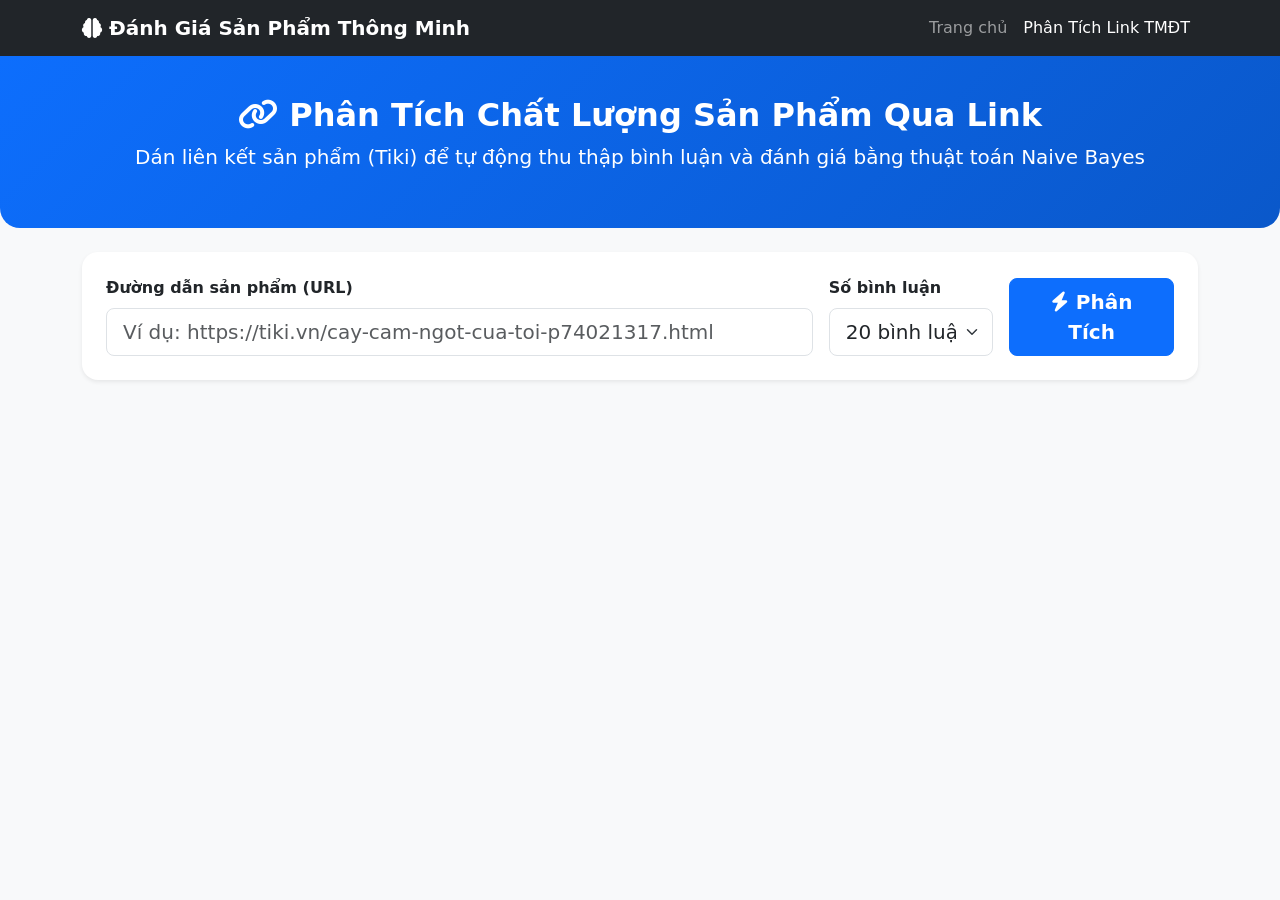
<file: frontend/templates/User/analyze.html>
<!DOCTYPE html>
<html lang="vi">
<head>
    <meta charset="UTF-8">
    <meta name="viewport" content="width=device-width, initial-scale=1.0">
    <title>Phân Tích Đánh Giá Sản Phẩm TMĐT</title>
    <link href="https://cdn.jsdelivr.net/npm/bootstrap@5.3.0/dist/css/bootstrap.min.css" rel="stylesheet">
    <link rel="stylesheet" href="https://cdnjs.cloudflare.com/ajax/libs/font-awesome/6.4.0/css/all.min.css">
    <style>
        .hero-section {
            background: linear-gradient(135deg, #0d6efd 0%, #0a58ca 100%);
            color: white;
            padding: 40px 0;
            border-radius: 0 0 20px 20px;
        }
        .trust-score-card {
            background: linear-gradient(135deg, #198754 0%, #146c43 100%);
            color: white;
            border-radius: 15px;
        }
        .badge-positive {
            background-color: #d1e7dd;
            color: #0f5132;
        }
        .badge-negative {
            background-color: #f8d7da;
            color: #842029;
        }
    </style>
</head>
<body class="bg-light">

<!-- Header Navigation -->
<nav class="navbar navbar-expand-lg navbar-dark bg-dark">
    <div class="container">
        <a class="navbar-brand fw-bold" href="/"><i class="fa-solid fa-brain"></i> Đánh Giá Sản Phẩm Thông Minh</a>
        <div class="navbar-nav ms-auto">
            <a class="nav-link" href="/">Trang chủ</a>
            <a class="nav-link active" href="/danh-gia-link">Phân Tích Link TMĐT</a>
        </div>
    </div>
</nav>

<!-- Hero Section -->
<div class="hero-section text-center mb-4">
    <div class="container">
        <h2 class="fw-bold"><i class="fa-solid fa-link"></i> Phân Tích Chất Lượng Sản Phẩm Qua Link</h2>
        <p class="lead">Dán liên kết sản phẩm (Tiki) để tự động thu thập bình luận và đánh giá bằng thuật toán Naive Bayes</p>
    </div>
</div>

<div class="container">
    <!-- Input Box -->
    <div class="card shadow-sm p-4 mb-4 border-0 rounded-4">
        <div class="row g-3">
            <div class="col-md-8">
                <label class="form-label fw-bold">Đường dẫn sản phẩm (URL)</label>
                <input type="url" id="productUrl" class="form-control form-control-lg" placeholder="Ví dụ: https://tiki.vn/cay-cam-ngot-cua-toi-p74021317.html">
            </div>
            <div class="col-md-2">
                <label class="form-label fw-bold">Số bình luận</label>
                <select id="maxReviews" class="form-select form-select-lg">
                    <option value="10">10 bình luận</option>
                    <option value="20" selected>20 bình luận</option>
                    <option value="50">50 bình luận</option>
                </select>
            </div>
            <div class="col-md-2 d-flex align-items-end">
                <button id="btnAnalyze" class="btn btn-primary btn-lg w-100 fw-bold" onclick="startAnalysis()">
                    <i class="fa-solid fa-bolt"></i> Phân Tích
                </button>
            </div>
        </div>
    </div>

    <!-- Loading State -->
    <div id="loadingState" class="text-center my-5 d-none">
        <div class="spinner-border text-primary my-3" style="width: 3.5rem; height: 3.5rem;" role="status"></div>
        <h4 class="fw-bold">Đang thu thập dữ liệu & phân tích NLP...</h4>
        <p class="text-muted">Hệ thống đang phân tích trên từng bình luận.</p>
    </div>

    <!-- Results Section -->
    <div id="resultSection" class="d-none">
        <div class="row g-4 mb-4">
            <!-- Real Trust Score -->
            <div class="col-md-4">
                <div class="card trust-score-card p-4 text-center h-100 shadow-sm border-0">
                    <h6 class="text-uppercase opacity-75 fw-bold">Điểm Uy Tín Thật (Real Trust Score)</h6>
                    <h1 class="display-2 fw-bold my-2" id="trustScore">0%</h1>
                    <p class="mb-0" id="trustMessage">Tỉ lệ bình luận tích cực thực tế</p>
                </div>
            </div>

            <!-- Sentiment Breakdown -->
            <div class="col-md-8">
                <div class="card p-4 h-100 shadow-sm border-0">
                    <h5 class="fw-bold mb-3"><i class="fa-solid fa-chart-pie"></i> Đánh Giá Sản Phẩm </h5>
                    <div class="d-flex justify-content-between mb-2 fs-5">
                        <span class="text-success fw-bold"><i class="fa-solid fa-thumbs-up"></i> Tích cực: <span id="posCount">0</span></span>
                        <span class="text-danger fw-bold"><i class="fa-solid fa-thumbs-down"></i> Tiêu cực: <span id="negCount">0</span></span>
                    </div>
                    <div class="progress mb-3" style="height: 25px;">
                        <div id="posBar" class="progress-bar bg-success" style="width: 50%"></div>
                        <div id="negBar" class="progress-bar bg-danger" style="width: 50%"></div>
                    </div>
                    <small class="text-muted"><i class="fa-solid fa-shield-halved"></i> Phân tích độc lập được thực hiện bởi mô hình Naive Bayes.</small>
                </div>
        </div>

        <!-- AI Summary Section (Gemini) -->
        <div class="card shadow-sm border-0 p-4 mb-4 rounded-4" style="background: #ffffff;">
            <div class="d-flex flex-wrap align-items-center justify-content-between gap-2 mb-3">
                <h5 class="fw-bold mb-0 text-primary">
                    <i class="fa-solid fa-wand-magic-sparkles text-warning me-2"></i>Trợ Lý AI đánh giá Ưu & Nhược Điểm 
                </h5>
                <button class="btn btn-outline-primary btn-sm rounded-pill px-3 fw-bold" id="btnSummarize" onclick="getAiSummary()">
                    <i class="fa-solid fa-robot me-1"></i> Tóm Tắt Bằng AI
                </button>
            </div>
            <div id="aiSummaryLoading" class="text-center py-3 d-none">
                <div class="spinner-border spinner-border-sm text-primary me-2" role="status"></div>
                <span class="text-muted fw-semibold">đang phân tích các bình luận...</span>
            </div>
            <div id="aiSummaryContent" class="text-secondary p-3 rounded-3 bg-light border" style="white-space: pre-line; line-height: 1.7;">
                Nhấn nút <strong>"Tóm Tắt Bằng AI"</strong> để tôi tự động bóc tách các ưu điểm, nhược điểm và đưa ra lời khuyên mua sắm từ đánh giá thực tế.
            </div>
        </div>

        <!-- Table Review Details -->
        <div class="card shadow-sm border-0 p-4 mb-5">
            <h5 class="fw-bold mb-3"><i class="fa-solid fa-list-check"></i> Danh Sách Bình Luận Đã Phân Tích</h5>
            <div class="table-responsive">
                <table class="table table-hover align-middle">
                    <thead class="table-light">
                        <tr>
                            <th>Người dùng</th>
                            <th>Đánh giá</th>
                            <th>Nội dung bình luận</th>
                            <th>Thời gian</th>
                            <th>Trạng thái</th>
                        </tr>
                    </thead>
                    <tbody id="reviewTableBody">
                    </tbody>
                </table>
            </div>
        </div>
    </div>
</div>

<script>

let currentReviews = [];

function formatTimeAgo(dateStr) {
    if (!dateStr || dateStr === 'N/A') return 'N/A';
    
    let formattedStr = (typeof dateStr === 'string') ? dateStr.replace(' ', 'T') : dateStr;
    let date = new Date(formattedStr);

    // Chuyển Unix Timestamp dạng số (VD: 1765988196) thành miligiây
    if (isNaN(date.getTime()) && !isNaN(Number(dateStr))) {
        let ts = Number(dateStr);
        date = new Date(ts < 10000000000 ? ts * 1000 : ts);
    }

    if (isNaN(date.getTime())) return dateStr;

    const now = new Date();
    const diffInSeconds = Math.floor((now - date) / 1000);

    if (diffInSeconds < 0 || diffInSeconds < 60) return 'Vừa xong';
    if (diffInSeconds < 3600) return `${Math.floor(diffInSeconds / 60)} phút trước`;
    if (diffInSeconds < 86400) return `${Math.floor(diffInSeconds / 3600)} giờ trước`;
    if (diffInSeconds < 2592000) return `${Math.floor(diffInSeconds / 86400)} ngày trước`;

    const day = String(date.getDate()).padStart(2, '0');
    const month = String(date.getMonth() + 1).padStart(2, '0');
    const year = date.getFullYear();
    return `${day}/${month}/${year}`;
}

async function startAnalysis() {
    const url = document.getElementById('productUrl').value.trim();
    const maxReviews = document.getElementById('maxReviews').value;

    if (!url) {
        alert("Vui lòng nhập đường dẫn sản phẩm Tiki!");
        return;
    }

    document.getElementById('resultSection').classList.add('d-none');
    document.getElementById('loadingState').classList.remove('d-none');
    document.getElementById('btnAnalyze').disabled = true;

    try {
        const response = await fetch('/api/analyze-link', {
            method: 'POST',
            headers: { 'Content-Type': 'application/json' },
            body: JSON.stringify({ url: url, max_reviews: maxReviews })
        });

        const resData = await response.json();

        if (!resData.success) {
            alert(resData.message || "Đã xảy ra lỗi!");
            return;
        }

        const data = resData.data;
        currentReviews = data.reviews || [];

        // Render điểm uy tín
        document.getElementById('trustScore').innerText = data.trust_score + '%';
        
        // Progress Bar
        const total = data.total_reviews;
        const posPercent = total > 0 ? (data.positive_count / total) * 100 : 0;
        const negPercent = total > 0 ? (data.negative_count / total) * 100 : 0;

        document.getElementById('posCount').innerText = `${data.positive_count} (${posPercent.toFixed(1)}%)`;
        document.getElementById('negCount').innerText = `${data.negative_count} (${negPercent.toFixed(1)}%)`;
        document.getElementById('posBar').style.width = posPercent + '%';
        document.getElementById('negBar').style.width = negPercent + '%';

        // Reset khung AI summary
        const summaryContent = document.getElementById('aiSummaryContent');
        if (summaryContent) {
            summaryContent.innerHTML = 'Nhấn nút <strong>"Tóm Tắt Bằng AI"</strong> để Gemini tự động bóc tách các ưu điểm, nhược điểm và đưa ra lời khuyên mua sắm từ đánh giá thực tế.';
        }

        // Table
        const tbody = document.getElementById('reviewTableBody');
        tbody.innerHTML = '';

        data.reviews.forEach(item => {
            const isPos = (item.sentiment === 'positive' || item.sentiment === 'Tích cực');
            const badgeClass = isPos ? 'badge-positive' : 'badge-negative';
            const badgeText = isPos ? 'Tích cực' : 'Tiêu cực';
            const icon = isPos ? 'fa-thumbs-up text-success' : 'fa-thumbs-down text-danger';
            const stars = '⭐'.repeat(item.rating || 5);

            const tr = document.createElement('tr');
            tr.innerHTML = `
                <td class="fw-bold">${item.author || 'Ẩn danh'}</td>
                <td>${stars}</td>
                <td style="max-width: 420px;">${item.comment}</td>
                <td class="text-muted small" title="${item.created_at || ''}">
                    <i class="fa-regular fa-clock me-1"></i>${formatTimeAgo(item.created_at)}
                </td>
                <td>
                    <span class="badge ${badgeClass} p-2">
                        <i class="fa-solid ${icon}"></i> ${badgeText} (${item.confidence}%)
                    </span>
                </td>
            `;
            tbody.appendChild(tr);
        });

        document.getElementById('resultSection').classList.remove('d-none');

    } catch (err) {
        alert("Lỗi kết nối máy chủ: " + err.message);
    } finally {
        document.getElementById('loadingState').classList.add('d-none');
        document.getElementById('btnAnalyze').disabled = false;
    }
}

async function getAiSummary() {
    if (!currentReviews || currentReviews.length === 0) {
        alert("Không có bình luận nào để tóm tắt! Vui lòng phân tích link Tiki trước.");
        return;
    }

    const btn = document.getElementById('btnSummarize');
    const loading = document.getElementById('aiSummaryLoading');
    const content = document.getElementById('aiSummaryContent');

    btn.disabled = true;
    loading.classList.remove('d-none');
    content.classList.add('d-none');

    try {
        const response = await fetch('/api/ai-summary', {
            method: 'POST',
            headers: { 'Content-Type': 'application/json' },
            body: JSON.stringify({ reviews: currentReviews })
        });

        const resData = await response.json();
        if (!resData.success) {
            alert(resData.message || "Không thể lấy tóm tắt từ Gemini AI!");
            return;
        }

        // Định dạng hiển thị xuống dòng và in đậm
        let formattedText = resData.summary
            .replace(/\*\*(.*?)\*\*/g, '<strong>$1</strong>')
            .replace(/\*(.*?)\*/g, '<em>$1</em>');

        content.innerHTML = formattedText;
    } catch (err) {
        alert("Lỗi kết nối API Gemini: " + err.message);
    } finally {
        btn.disabled = false;
        loading.classList.add('d-none');
        content.classList.remove('d-none');
    }
}

</script>
</body>
</html>
</file>
